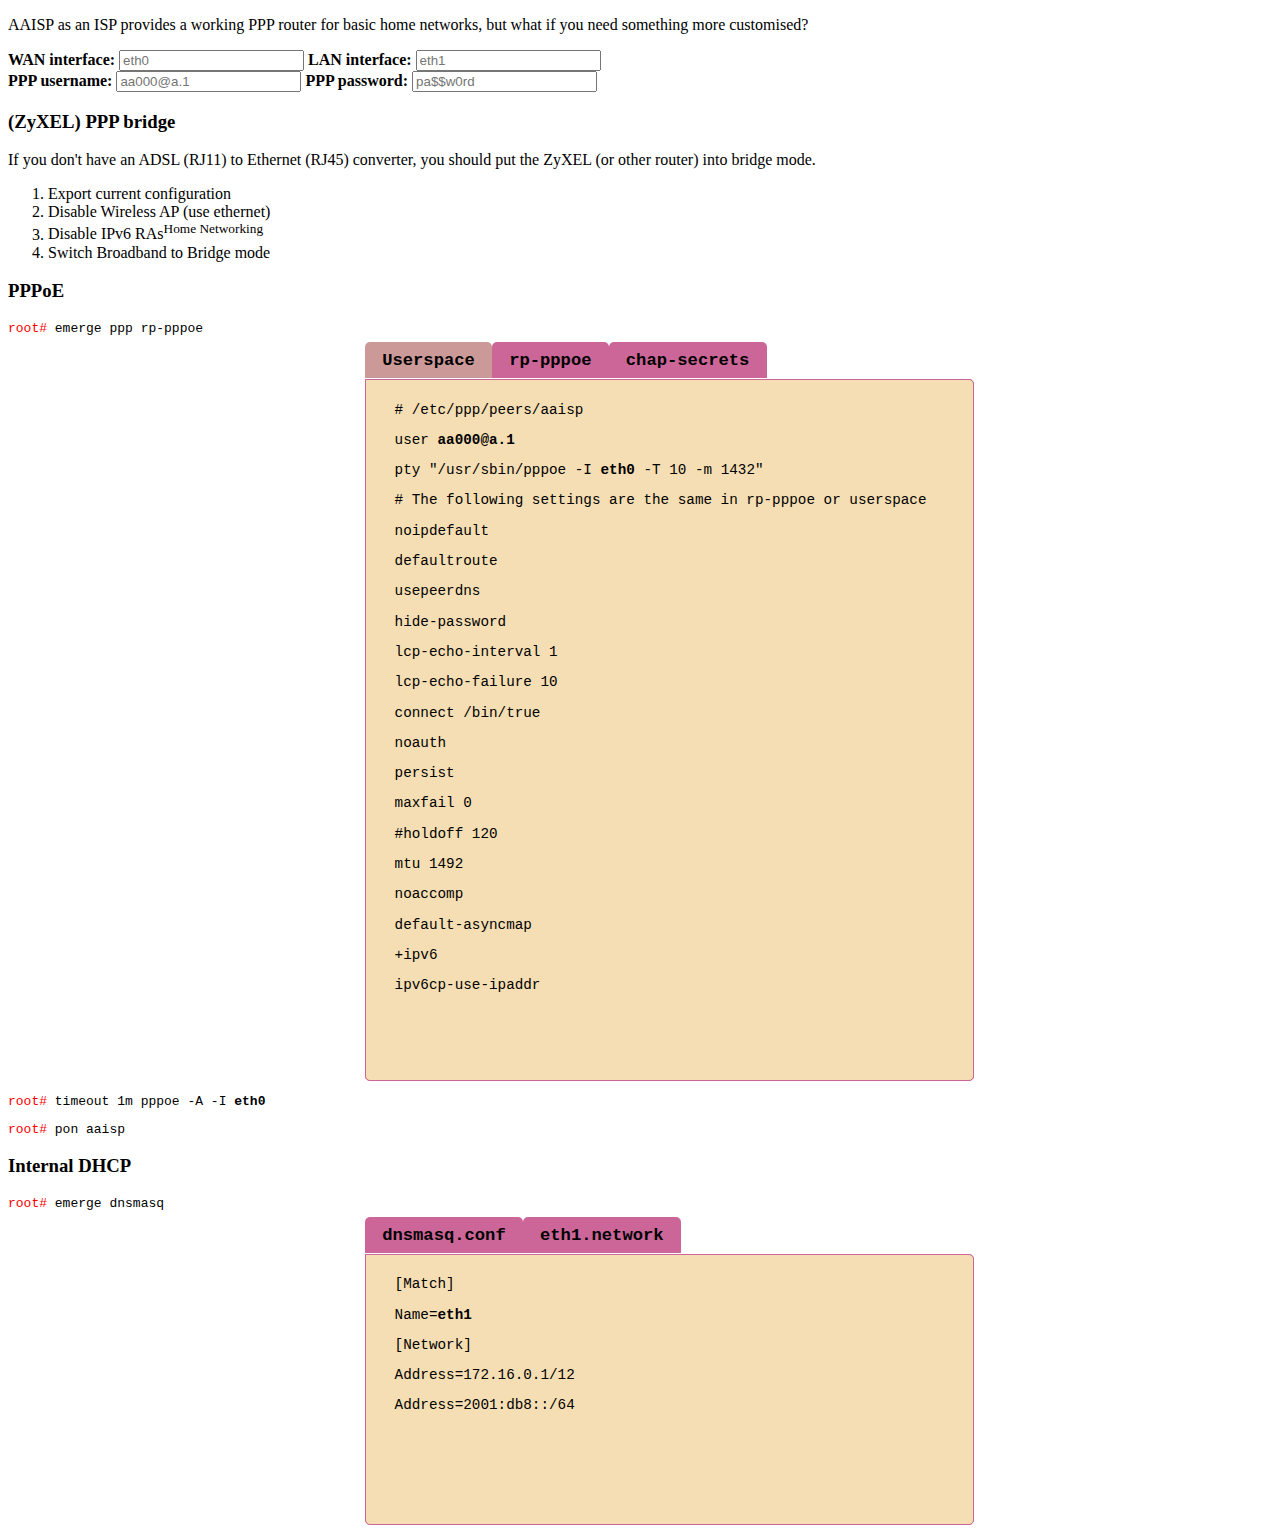
<file: aaisp-ppp.html>
<!DOCTYPE html>
<html>
  <head>
    <title>PPP on AAISP</title>
  </head>
  <style>
    .tabs {
      position: relative;
      display: flex;
      margin: 1em auto 0;
      width: 550px;
      font-size: 1.1em;
      font-family: monospace;
    }
    .tab label {
      cursor: pointer;
      background: #c69;
      font-size: 1.2em;
      border-radius: 5px 5px 0 0;
      padding: .5em 1em;
    }
    .tab [type=radio] {
      position: absolute;
      clip: rect(0, 0, 0, 0);
    }
    .tab [type=radio]:focus + label {
      outline: 2px dotted #000;
    }
    .tab [type=radio]:checked ~ label {
      background: #c99;
    }
    .tab [type=radio]:checked ~ label ~ .content {
      z-index: 1;
    }
    .content {
      background: wheat;
      border: 1px solid #c69;
      border-radius: 0 5px 5px;
      padding: .5em 2em;
      position: absolute;
      width: 100%;
      top: 2em;
      left: 0;
      right: 0;
      bottom: 0;
    }
    span,label {
      font-weight: bold;
    }
    .shell pre::before {
      color: red;
      content: "root# ";
    }
  </style>
<body>
  <p>
    AAISP as an ISP provides a working PPP router for basic home networks, but
    what if you need something more customised?
  </p>
  <div>
    <label for="in-wan">WAN interface:</label>
    <input id="in-wan" placeholder="eth0" />
    <label for="in-lan">LAN interface:</label>
    <input id="in-lan" placeholder="eth1" />
    <br />
    <label for="in-login">PPP username:</label>
    <input id="in-login" placeholder="aa000@a.1" />
    <label for="in-password">PPP password:</label>
    <input id="in-password" placeholder="pa$$w0rd" type="password" />
  </div>
  <div>
    <h3>(ZyXEL) PPP bridge</h3>
    <p>If you don't have an ADSL (RJ11) to Ethernet (RJ45) converter, you should put the ZyXEL (or other router) into bridge mode.</p>
    <ol>
      <li>Export current configuration</li>
      <li>Disable Wireless AP (use ethernet)</li>
      <li>Disable IPv6 RAs<sup>Home Networking</sup></li>
      <li>Switch Broadband to Bridge mode</li>
    </ol>
  </div>
  
  <div>
    <h3>PPPoE</h3>
    <code class="shell">
      <pre>emerge ppp rp-pppoe</pre>
    </code>
    <div class="tabs" style="height: 730px">
     <div class="tab">
         <input type="radio" name="tabgroup" id="tab-1" checked>
         <label for="tab-1">Userspace</label>
         <div class="content pppoe">
           <code>
             <pre># /etc/ppp/peers/aaisp</pre>
             <pre>user <span class="login">aa000@a.1</span></pre>
             <pre>pty "/usr/sbin/pppoe -I <span class="wan-if">eth0</span> -T 10 -m 1432"</pre>
             <pre>&#13;</pre>
           </code>
         </div> 
     </div>
      
     <div class="tab">
         <input type="radio" name="tabgroup" id="tab-2">
         <label for="tab-2">rp-pppoe</label>
         <div class="content pppoe">
           <code>
             <pre># /etc/ppp/peers/aaisp</pre>
             <pre>user <span class="login">aa000@a.1</span></pre>
             <pre>plugin rp-pppoe.so</pre>
             <pre><span class="wan-if">eth0</span></pre>
           </code>
         </div> 
     </div>
     <div class="tab">
         <input type="radio" name="tabgroup" id="tab-3">
         <label for="tab-3">chap-secrets</label>
         <div class="content">
           <code>
             <pre># /etc/ppp/chap-secrets</pre>
             <pre><span class="login">aa000@a.1</span> * <span class="password">pa$$w0rd</span></pre>
           </code>
         </div> 
     </div>
    </div>
    <code class="shell">
      <pre>timeout 1m pppoe -A -I <span class="wan-if">eth0</span></pre>
      <pre>pon aaisp</pre>
    </code>
    <template id="common-ppp">
      <pre>&#13;</pre>
      <pre># The following settings are the same in rp-pppoe or userspace</pre>
      <pre>noipdefault</pre>
      <pre>defaultroute</pre>
      <pre>usepeerdns</pre>
      <pre>hide-password</pre>
      <pre>lcp-echo-interval 1</pre>
      <pre>lcp-echo-failure 10</pre>
      <pre>connect /bin/true</pre>
      <pre>noauth</pre>
      <pre>persist</pre>
      <pre>maxfail 0</pre>
      <pre>#holdoff 120</pre>
      <pre>mtu 1492</pre>
      <pre>noaccomp</pre>
      <pre>default-asyncmap</pre>
      <pre>+ipv6</pre>
      <pre>ipv6cp-use-ipaddr</pre>
    </template>
  </div>
  
  <div>
    <h3>Internal DHCP</h3>
    <code class="shell">
      <pre>emerge dnsmasq</pre>
    </code>
    <code>
      
    </code>
    <div class="tabs" style="height: 300px">
      
      <div class="tab">
        <input type="radio" name="tabgroup" id="tab-4">
        <label for="tab-4">dnsmasq.conf</label>
        <div class="content">
          <code>
            <pre>dhcp-range=172.16.0.2,172.31.255.254,12h</pre>
            <pre>dhcp-range=::,constructor:<span class="lan-if">eth1</span>,ra-names,infinite</pre>
            <pre>interface=<span class="lan-if">eth1</span></pre>
            <pre>resolv-file=/etc/ppp/resolv.conf</pre>
          </code>
        </div>
      </div>
      
      <div class="tab">
        <input type="radio" name="tabgroup" id="tab-5">
        <label for="tab-5"><span class="lan-if">eth1</span>.network</label>
        <div class="content">
          <code>
            <pre>[Match]</pre>
            <pre>Name=<span class="lan-if">eth1</span></pre>
            <pre>&#13;</pre>
            <pre>[Network]</pre>
            <pre>Address=172.16.0.1/12</pre>
            <pre>Address=2001:db8::/64</pre>
          </code>
        </div>  
      </div>
      
      
  </div>
  
  <script>
    document.onload = (function(){
      document.querySelectorAll('.pppoe code').forEach(function(tab){ tab.appendChild(document.importNode(document.querySelector('#common-ppp').content, true))})
      document.getElementById("in-wan").addEventListener("input", function(e) {
          e.preventDefault();
          document.querySelectorAll(".wan-if").forEach(function(span) {
            span.textContent = e.target.value;
          })
      });
      document.getElementById("in-lan").addEventListener("input", function(e) {
          e.preventDefault();
          document.querySelectorAll(".lan-if").forEach(function(span) {
            span.textContent = e.target.value;
          })
      });
      document.getElementById("in-login").addEventListener("input", function(e) {
          e.preventDefault();
          document.querySelectorAll(".login").forEach(function(span) {
            span.textContent = e.target.value;
          })
      });
      document.getElementById("in-password").addEventListener("input", function(e) {
          e.preventDefault();
          document.querySelectorAll(".password").forEach(function(span) {
            span.textContent = e.target.value;
          })
      });
    })();
  </script>
</body>
</html>
</file>
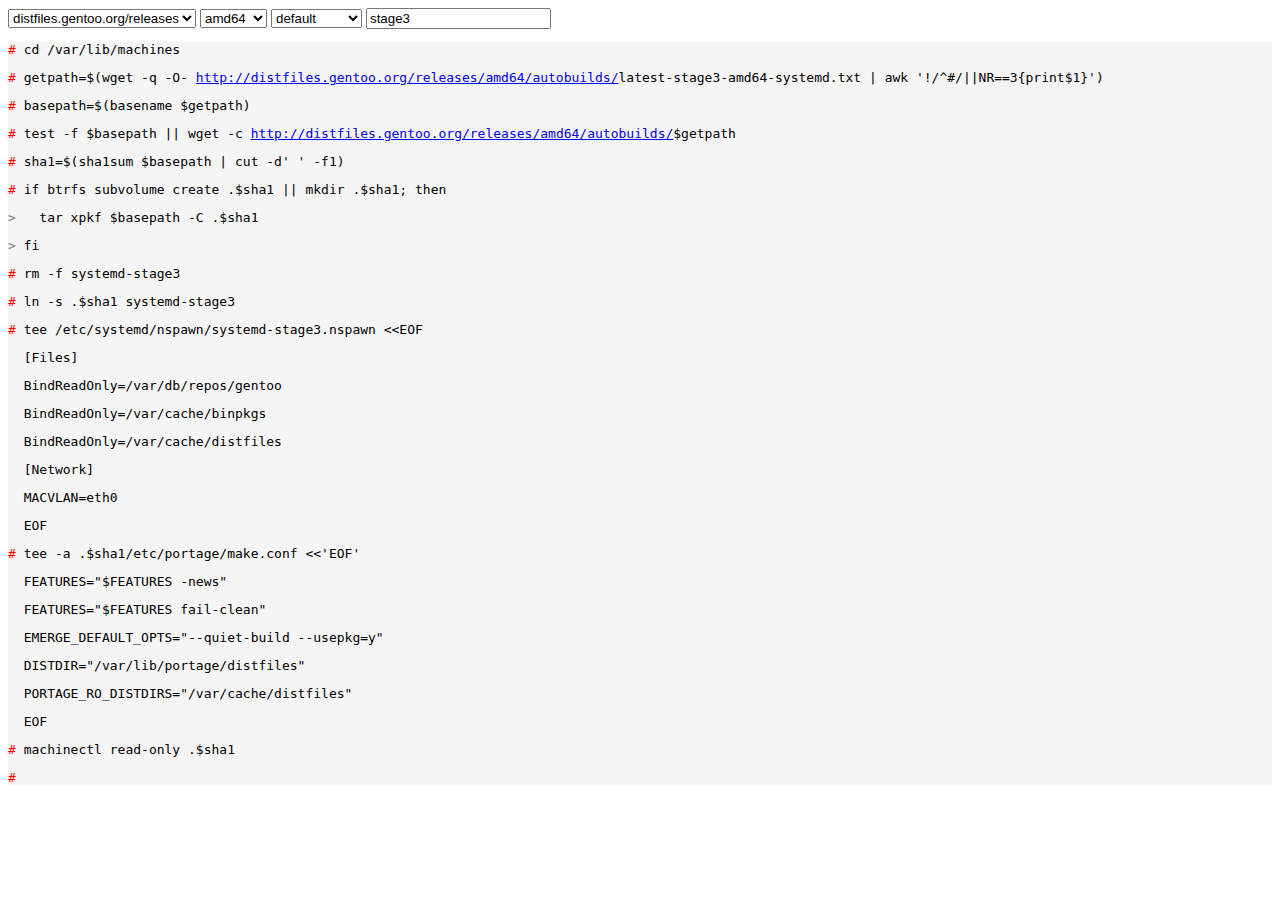
<file: containers.html>
<!DOCTYPE html>
<html>
    <head>
        <title>Gentoo Containers</title>
        <link rel="stylesheet" href="css/code.css" />
    </head>
    <body>
        <select id="mirror">
            <option>distfiles.gentoo.org/releases</option>
            <option>builds.0xdc.io</option>
        </select>
        <select id="arch">
            <option>amd64</option>
            <option>armv7a</option>
        </select>
        <select id="release"></select>
        <input id="stage" value="stage3" />

        <div class="code">
            <code class="shell">
                <pre>cd /var/lib/machines</pre>
                <pre>getpath=$(wget -q -O- <a href="http://distfiles.gentoo.org/releases/amd64/autobuilds/" target="_blank">http://distfiles.gentoo.org/releases/amd64/autobuilds/</a>latest-<span class="stage">stage3</span>-<span class="arch">amd64</span>-<span class="release">systemd</span>.txt | awk '!/^#/||NR==3{print$1}')</pre>
                <pre>basepath=$(basename $getpath)</pre>
                <pre>test -f $basepath || wget -c <a href="http://distfiles.gentoo.org/releases/amd64/autobuilds/" target="_blank">http://distfiles.gentoo.org/releases/amd64/autobuilds/</a>$getpath</pre>
                <pre>sha1=$(sha1sum $basepath | cut -d' ' -f1)</pre>
                <pre>if btrfs subvolume create .$sha1 || mkdir .$sha1; then</pre>
                <pre class="continue">  tar xpkf $basepath -C .$sha1</pre>
                <pre class="continue">fi</pre>
                <pre>rm -f <span class="release">systemd</span>-<span class="stage">stage3</span></pre>
                <pre>ln -s .$sha1 <span class="release">systemd</span>-<span class="stage">stage3</span></pre>
                <pre>tee /etc/systemd/nspawn/<span class="release">systemd</span>-<span class="stage">stage3</span>.nspawn &lt;&lt;EOF</pre>
                <pre class="blank">[Files]</pre>
                <pre class="blank">BindReadOnly=/var/db/repos/gentoo</pre>
                <pre class="blank">BindReadOnly=/var/cache/binpkgs</pre>
                <pre class="blank">BindReadOnly=/var/cache/distfiles</pre>
                <pre class="blank">[Network]</pre>
                <pre class="blank">MACVLAN=eth0</pre>
                <pre class="blank">EOF</pre>
                <pre>tee -a .$sha1/etc/portage/make.conf &lt;&lt;'EOF'</pre>
                <pre class="blank">FEATURES="$FEATURES -news"</pre>
                <pre class="blank">FEATURES="$FEATURES fail-clean"</pre>
                <pre class="blank">EMERGE_DEFAULT_OPTS="--quiet-build --usepkg=y"</pre>
                <pre class="blank">DISTDIR="/var/lib/portage/distfiles"</pre>
                <pre class="blank">PORTAGE_RO_DISTDIRS="/var/cache/distfiles"</pre>
                <pre class="blank">EOF</pre>
                <pre>machinectl read-only .$sha1</pre>
                <pre>&nbsp;</pre>
            </code>
        </div>

        <script>
            function amd64_arch() {
                select = document.querySelector("#release");
                select.innerHTML = "";

                releases = ["default", "systemd", "sso", "plasma", "plasma-sso"];
                for (i in releases) {
                    r = document.createElement("option");
                    r.text = releases[i];
                    select.appendChild(r);
                }
            }
            function armv7a_arch() {
                select = document.querySelector("#release");
                select.innerHTML = "";

                releases = ["hardfp"];
                for (i in releases) {
                    r = document.createElement("option");
                    r.text = releases[i];
                    select.appendChild(r);
                }
            }
            function arch_update(e) {
                arch = e.target.value;
                if (arch == "amd64") {
                    amd64_arch()
                } else if (arch == "armv7a") {
                    armv7a_arch()
                }
            }
            function mirror_update(e) {
                anchors = document.querySelectorAll('a');

                mirror = document.querySelector('#mirror').value;
                arch = document.querySelector('#arch').value;
                release = document.querySelector('#release').value;
                stage = document.querySelector('#stage').value;

                if (mirror.includes("distfiles")) {
                    mirrorjoin = [ "http:", "", mirror, arch, "autobuilds", "" ]
                } else {
                    mirrorjoin = [ "http:", "", mirror, arch, release, "" ]
                };

                [...anchors].forEach(anchor => anchor.href = mirrorjoin.join("/"));
                [...anchors].forEach(anchor => anchor.innerText = mirrorjoin.join("/"));

                srelease = document.querySelectorAll('.release');
                sstage = document.querySelectorAll('.stage');
                sarch  = document.querySelectorAll('.arch' );

                [...srelease].forEach(box => box.innerText = release);
                [...sstage].forEach(box => box.innerText = stage);
                [...sarch].forEach(box => box.innerText = arch);
            }
            archselect = document.querySelector("#arch");
            archselect.addEventListener("change", arch_update);

            document.querySelector("input").addEventListener("input", mirror_update);

            selects = document.querySelectorAll("select");
            [...selects].forEach(box => box.addEventListener("change", mirror_update));

            document.addEventListener("DOMContentLoaded", amd64_arch);

        </script>
    </body>
</html>
</file>
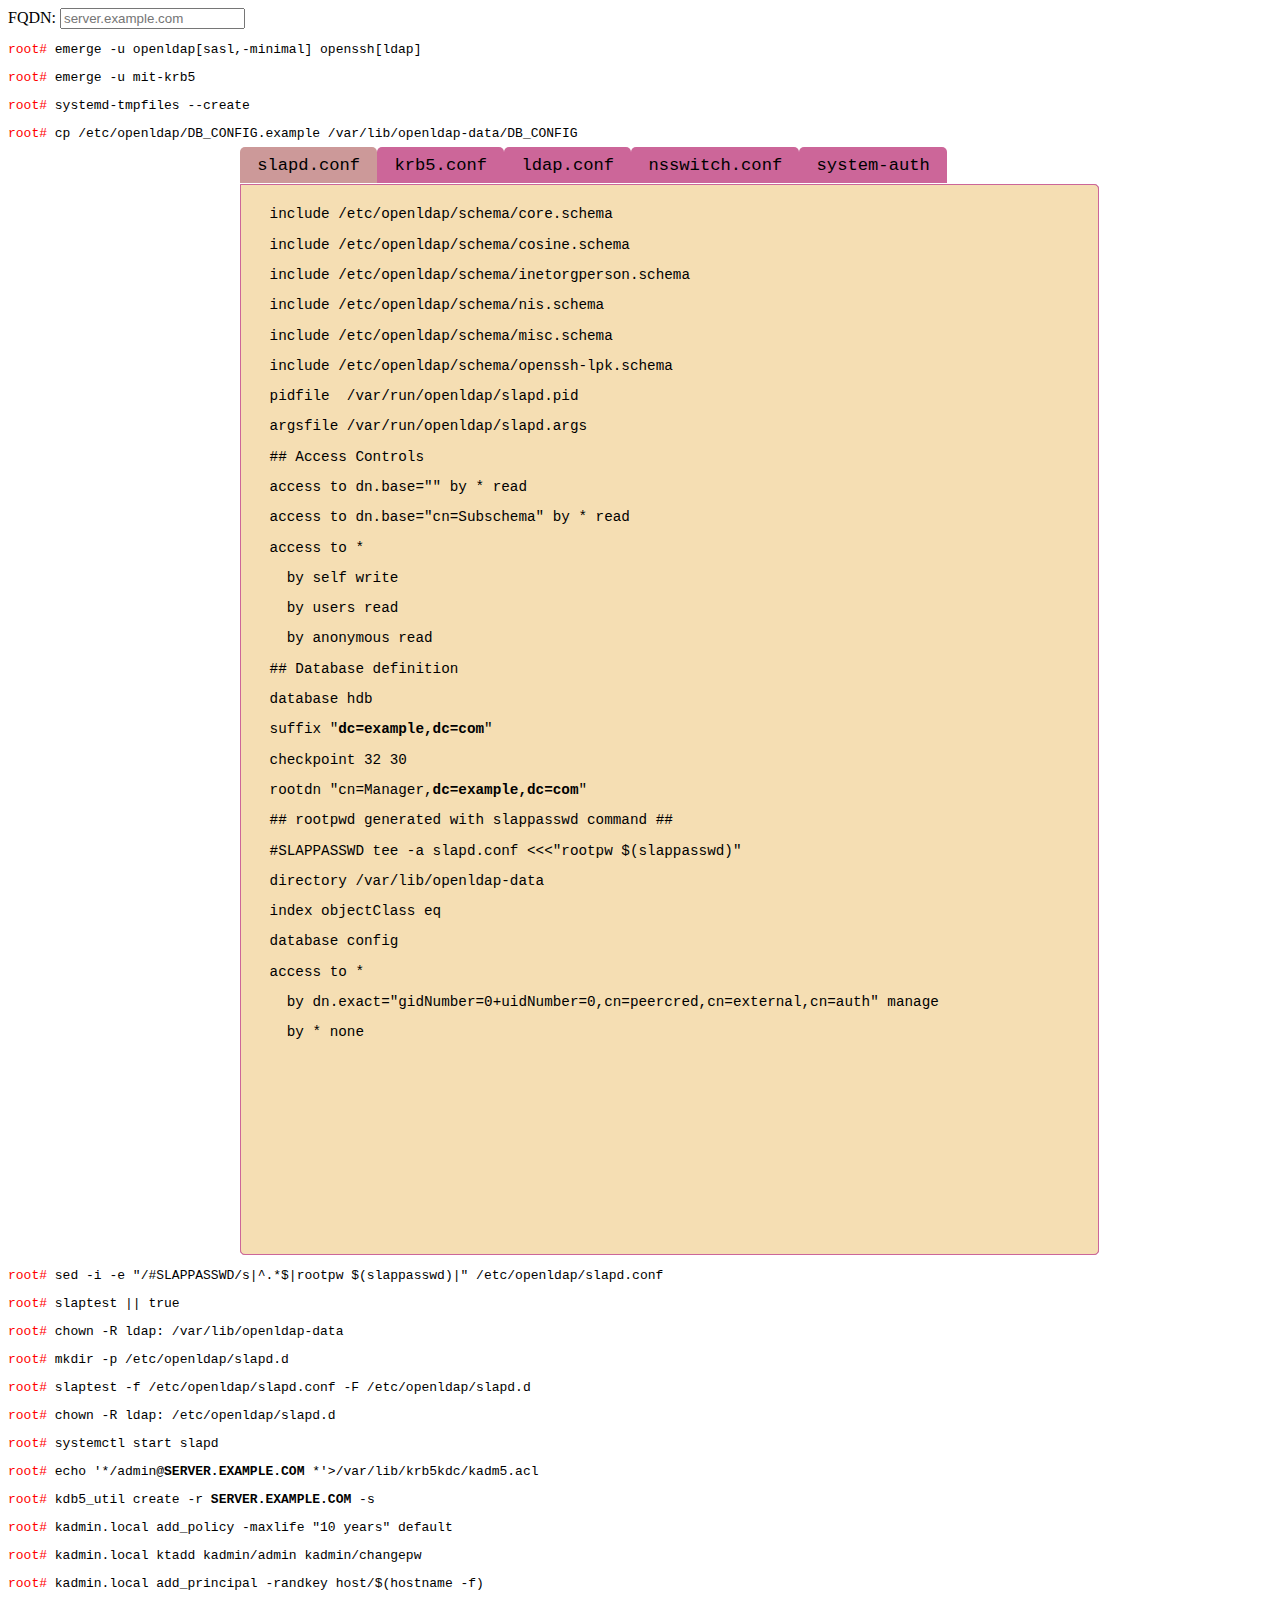
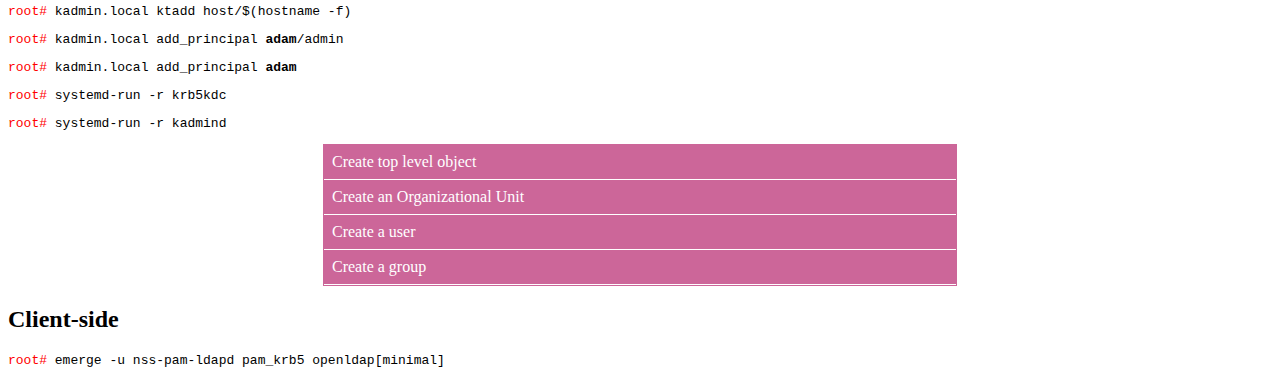
<file: ldap-krb5.html>
<!DOCTYPE html>
<html>
  <head>
    <title>LDAP and Kerberos</title>
    <style>
      span { font-weight: bold; }
      code { background-color: gray; }
      .shell pre::before {
        content: "root# ";
        color: red;
      }
      
      #tabs.tabs {
        position: relative;
        height: 1100px;
        display: flex;
        margin: 1em auto 0;
        width: 800px;
        font-size: 1.1em;
        font-family: monospace;
      }
      #tabs .tab label {
        cursor: pointer;
        background: #c69;
        font-size: 1.2em;
        border-radius: 5px 5px 0 0;
        padding: .5em 1em;
      }
      #tabs .tab [type=radio] {
        position: absolute;
        clip: rect(0, 0, 0, 0);
      }
      #tabs .tab [type=radio]:focus + label {
        outline: 2px dotted #000;
      }
      #tabs .tab [type=radio]:checked ~ label {
        background: #c99;
      }
      #tabs .tab [type=radio]:checked ~ label ~ .content {
        z-index: 1;
      }
      #tabs .content {
        background: wheat;
        border: 1px solid #c69;
        border-radius: 0 5px 5px;
        padding: .5em 2em;
        position: absolute;
        width: 100%;
        top: 2em;
        left: 0;
        right: 0;
        bottom: 0;
      }
      
      input[type="radio"] {
        position: absolute;
        opacity: 0;
      }
      input[type="radio"]:focus + label {
        color: black;
        background-color: wheat;
      }
      
      #accordion label.label-accordion {
        position: relative;
        display: block;
        cursor: pointer;
        background: #c69;
        color: white;
        padding: .5em;
        border-bottom: 1px solid white;
      }
      
      #accordion section {
        height: 0;
        transition: .3s all;
        overflow: hidden;
      }
      
      #toggle1:checked ~ #content1,
      #toggle2:checked ~ #content2,
      #toggle3:checked ~ #content3,
      #toggle4:checked ~ #content4 {
        height: 450px;
      }
      
      #accordion p {
        padding: 0 2em;
      }
      
      #accordion .togglebox {
        margin: 0 auto;
        width: 50%;
        border: 1px solid #c69;
      }
    </style>
  </head>
  <body>
    <label for="in-fqdn">FQDN:</label>
    <input  id="in-fqdn" placeholder="server.example.com" />
    
    <code class="shell">
      <pre>emerge -u openldap[sasl,-minimal] openssh[ldap]</pre>
      <pre>emerge -u mit-krb5</pre>
      <pre>systemd-tmpfiles --create</pre>
      <pre>cp /etc/openldap/DB_CONFIG.example /var/lib/openldap-data/DB_CONFIG</pre>
    </code>
    
    <div id="tabs" class="tabs">
      <div class="tab">
        <input type="radio" name="tabgroup" id="tab-1" checked>
        <label for="tab-1">slapd.conf</label>
        <div class="content">
          <code>
            <pre>include /etc/openldap/schema/core.schema</pre>
            <pre>include /etc/openldap/schema/cosine.schema</pre>
            <pre>include /etc/openldap/schema/inetorgperson.schema</pre>
            <pre>include /etc/openldap/schema/nis.schema</pre>
            <pre>include /etc/openldap/schema/misc.schema</pre>
            <pre>include /etc/openldap/schema/openssh-lpk.schema</pre>
            <pre>&#13;</pre>
            <pre>pidfile  /var/run/openldap/slapd.pid</pre>
            <pre>argsfile /var/run/openldap/slapd.args</pre>
            <pre>&#13;</pre>
            <pre>## Access Controls</pre>
            <pre>access to dn.base="" by * read</pre>
            <pre>access to dn.base="cn=Subschema" by * read</pre>
            <pre>access to *</pre>
            <pre>  by self write</pre>
            <pre>  by users read</pre>
            <pre>  by anonymous read</pre>
            <pre>&#13;</pre>
            <pre>## Database definition</pre>
            <pre>database hdb</pre>
            <pre>suffix "<span class="suffix">dc=genfic,dc=org</span>"</pre>
            <pre>checkpoint 32 30</pre>
            <pre>&#13;</pre>
            <pre>rootdn "cn=Manager,<span class="suffix">dc=genfic,dc=org</span>"</pre>
            <pre>## rootpwd generated with slappasswd command ##</pre>
            <pre>#SLAPPASSWD tee -a slapd.conf <<<"rootpw $(slappasswd)"</pre>
            <pre>directory /var/lib/openldap-data</pre>
            <pre>index objectClass eq</pre>
            <pre>&#13;</pre>
            <pre>database config</pre>
            <pre>access to *</pre>
            <pre>  by dn.exact="gidNumber=0+uidNumber=0,cn=peercred,cn=external,cn=auth" manage</pre>
            <pre>  by * none</pre>
            <pre>&#13;</pre>
          </code>
        </div>
      </div>
      <div class="tab">
        <input type="radio" name="tabgroup" id="tab-2">
        <label for="tab-2">krb5.conf</label>
        <div class="content">
          <code>
          <pre>[libdefaults]</pre>
          <pre>  default_realm = <span class="uc-fqdn">auth.example.com</span></pre>
          <pre>&#13;</pre>
          <pre>[realms]</pre>
          <pre>  <span class="uc-fqdn">auth.example.com</span> = {</pre>
          <pre>    kdc = <span class="fqdn">auth.example.com</span></pre>
          <pre>    admin_server = <span class="fqdn">auth.example.com</span></pre>
          <pre>  }</pre>
          <pre>&#13;</pre>
          <pre>[domain_realm]</pre>
          <pre>  <span class="domain">example.com</span> = <span class="uc-fqdn">auth.example.com</span></pre>
          <pre>  .<span class="domain">example.com</span> = <span class="uc-fqdn">auth.example.com</span></pre>
          <pre></pre>
          <pre></pre>
          <pre></pre>
          </code>
        </div>
      </div>
      
      <div class="tab">
        <input type="radio" name="tabgroup" id="tab-3">
        <label for="tab-3">ldap.conf</label>
        <div class="content">
          <pre>base <span class="suffix">dc=genfic,dc=org</span></pre>
          <pre>uri ldap://<span class="fqdn">auth.example.com</span></pre>
          <pre>&#13;</pre>
          <pre># If local ldap server:</pre>
          <pre>#uri ldapi:///</pre>
          <pre>#sasl_mech external</pre>
          <pre>&#13;</pre>
          <pre># This file should also be installed at /etc/nslcd.conf</pre>
          <pre>base group ou=groups,<span class="suffix">dc=genfic,dc=org</span></pre>
          <pre>base passwd ou=users,<span class="suffix">dc=genfic,dc=org</span></pre>
        </div>
      </div>
      
      <div class="tab">
        <input type="radio" name="tabgroup" id="tab-4">
        <label for="tab-4">nsswitch.conf</label>
        <div class="content">
          <pre>passwd:      files mymachines systemd ldap</pre>
          <pre>shadow:      files</pre>
          <pre>group:       files mymachines systemd ldap</pre>
          <pre>hosts:       files mymachines resolve [!UNAVAIL=return] dns myhostname</pre>
          <pre>initgroups:  db [SUCCESS=continue] files ldap</pre>
          <pre>networks:    files dns</pre>
          <pre>services:    db files</pre>
          <pre>protocols:   db files</pre>
          <pre>rpc:         db files</pre>
          <pre>ethers:      db files</pre>
          <pre>netmasks:    files</pre>
          <pre>netgroup:    files</pre>
          <pre>bootparams:  files</pre>
          <pre>automount:   files</pre>
          <pre>aliases:     files</pre>
        </div>
      </div>
      
      <div class="tab">
        <input type="radio" name="tabgroup" id="tab-5">
        <label for="tab-5">system-auth</label>
        <div class="content">
          <pre>auth               required        pam_env.so</pre>
          <pre>-auth              sufficient      pam_krb5.so use_first_pass</pre>
          <pre>auth               sufficient      pam_unix.so try_first_pass likeauth nullok</pre>
          <pre>auth               required        pam_deny.so</pre>
          <pre>account            required        pam_unix.so</pre>
          <pre>account            optional        pam_permit.so</pre>
          <pre>password           required        pam_cracklib.so difok=2 minlen=8 dcredit=2 ocredit=2 retry=3 </pre>
          <pre>password           required        pam_unix.so try_first_pass use_authtok nullok sha512 shadow </pre>
          <pre>password           optional        pam_permit.so</pre>
          <pre>session            optional        pam_mkhomedir.so</pre>
          <pre>session            required        pam_limits.so </pre>
          <pre>session            required        pam_env.so </pre>
          <pre>session            required        pam_unix.so </pre>
          <pre>session            optional        pam_permit.so</pre>
          <pre>-session           optional        pam_systemd.so</pre>
        </div>
      </div>
      
    </div>
    <code class="shell">
      <pre>sed -i -e "/#SLAPPASSWD/s|^.*$|rootpw $(slappasswd)|" /etc/openldap/slapd.conf</pre>
      <pre>slaptest || true</pre>
      <pre>chown -R ldap: /var/lib/openldap-data</pre>
      <pre>mkdir -p /etc/openldap/slapd.d</pre>
      <pre>slaptest -f /etc/openldap/slapd.conf -F /etc/openldap/slapd.d</pre>
      <pre>chown -R ldap: /etc/openldap/slapd.d</pre>
      <pre>systemctl start slapd</pre>
      <pre>echo '*/admin@<span class="uc-fqdn">auth.example.com</span> *'>/var/lib/krb5kdc/kadm5.acl</pre>
      <pre>kdb5_util create -r <span class="uc-fqdn">auth.example.com</span> -s</pre>
      <pre>kadmin.local add_policy -maxlife "10 years" default</pre>
      <pre>kadmin.local ktadd kadmin/admin kadmin/changepw</pre>
      <pre>kadmin.local add_principal -randkey host/$(hostname -f)</pre>
      <pre>kadmin.local ktadd host/$(hostname -f)</pre>
      <pre>kadmin.local add_principal <span class="user">adam</span>/admin</pre>
      <pre>kadmin.local add_principal <span class="user">adam</span></pre>
      <pre>systemd-run -r krb5kdc</pre>
      <pre>systemd-run -r kadmind</pre>
    </code>
    <div id="accordion">
      <div class="togglebox">
        <input id="toggle1" type="radio" name="toggle" />
        <label class="label-accordion" for="toggle1">Create top level object</label>
        <section id="content1">
          <code>
            <pre>dn: <span class="suffix">dc=genfic,dc=org</span></pre>
            <pre>objectClass: top</pre>
            <pre>objectClass: dcObject</pre>
            <pre>objectClass: organization</pre>
            <pre>o: <span class="second">genfic</span></pre>
            <pre>dc: <span class="second">genfic</span></pre>
          </code>
        </section>
        
        <input id="toggle2" type="radio" name="toggle" />
        <label class="label-accordion" for="toggle2">Create an Organizational Unit</label>
        <section id="content2">
          <label for="in-orgunit">Organizational Unit name:</label>
          <input  id="in-orgunit" placeholder="users" />
          <code>
            <pre>dn: ou=<span class="ou">users</span>,<span class="suffix">dc=genfic,dc=org</span></pre>
            <pre>objectClass: organizationalUnit</pre>
            <pre>ou: <span class="ou">users</span></pre>
            <pre>description: <span class="ou">users</span> org unit</pre>
            <pre></pre>
          </code>
        </section>
        
        <input id="toggle3" type="radio" name="toggle" />
        <label class="label-accordion" for="toggle3">Create a user</label>
        <section id="content3">
          <label for="in-user">Organizational Unit name:</label>
          <input  id="in-user" placeholder="adam" />
          <code>
            <pre>dn: uid=<span class="user">adam</span>,ou=users,<span class="suffix">dc=genfic,dc=org</span></pre>
            <pre>objectClass: account</pre>
            <pre>objectClass: posixAccount</pre>
            <pre>cn: <span class="user">adam</span></pre>
            <pre>uid: <span class="user">adam</span></pre>
            <pre>homeDirectory: /home/<span class="user">adam</span></pre>
            <pre>loginShell: /bin/bash</pre>
            <pre>gecos: <span class="user">adam</span></pre>
            <pre>uidNumber: 1000</pre>
            <pre>gidNumber: 1000</pre>
          </code>
        </section>
        
        <input id="toggle4" type="radio" name="toggle" />
        <label class="label-accordion" for="toggle4">Create a group</label>
        <section id="content4">
          <label for="in-group">Organizational Unit name:</label>
          <input  id="in-group" placeholder="users" />
          <code>
            <pre>dn: cn=<span class="group">users</span>,ou=groups,<span class="suffix">dc=genfic,dc=org</span></pre>
            <pre>objectClass: posixGroup</pre>
            <pre>gidNumber: 1000</pre>
          </code>
        </section>
      </div>
    </div>
    <h2>Client-side</h2>
    <code class="shell">
      <pre>emerge -u nss-pam-ldapd pam_krb5 openldap[minimal]</pre>
    </code>
  <script>
    var x500split = function(text) {
      return "dc=" + text.split(".").slice(1).join(",dc=")
    };
    var domainsplit = function(text) {
      return text.split(".").slice(1).join(".")
    };
    var sld = function(text) {
      var domsplit = text.split(".");
      return domsplit[domsplit.length-2];
    };
    var setFQDN = function(fqdn) {
      document.querySelectorAll('.fqdn').forEach(function(span){
        span.textContent = fqdn;
      });
      document.querySelectorAll('.uc-fqdn').forEach(function(span){
        span.textContent = fqdn.toUpperCase();
      });
      document.querySelectorAll('.suffix').forEach(function(span){
        span.textContent = x500split(fqdn);
      });
      document.querySelectorAll('.domain').forEach(function(span){
        span.textContent = domainsplit(fqdn);
      });
      document.querySelectorAll('.second').forEach(function(span){
        span.textContent = sld(fqdn);
      });
    };
    document.onload = (function() {
      setFQDN(window.location.hash.slice(1) || "server.example.com");
      document.querySelector("#in-fqdn").value = window.location.hash.slice(1);
      document.getElementById("in-fqdn").addEventListener("input", function(e) {
        e.preventDefault();
        window.location.hash = e.target.value;
        setFQDN(e.target.value)
      });
      document.getElementById("in-orgunit").addEventListener("input", function(e) {
        e.preventDefault();
        document.querySelectorAll('.ou').forEach(function(span){
          span.textContent = e.target.value;
        });
      });
      document.getElementById("in-user").addEventListener("input", function(e) {
        e.preventDefault();
        document.querySelectorAll('.user').forEach(function(span){
          span.textContent = e.target.value;
        });
      });
      document.getElementById("in-group").addEventListener("input", function(e) {
        e.preventDefault();
        document.querySelectorAll('.group').forEach(function(span){
          span.textContent = e.target.value;
        });
      });
    })();
  </script>
  </body>
</html>
</file>
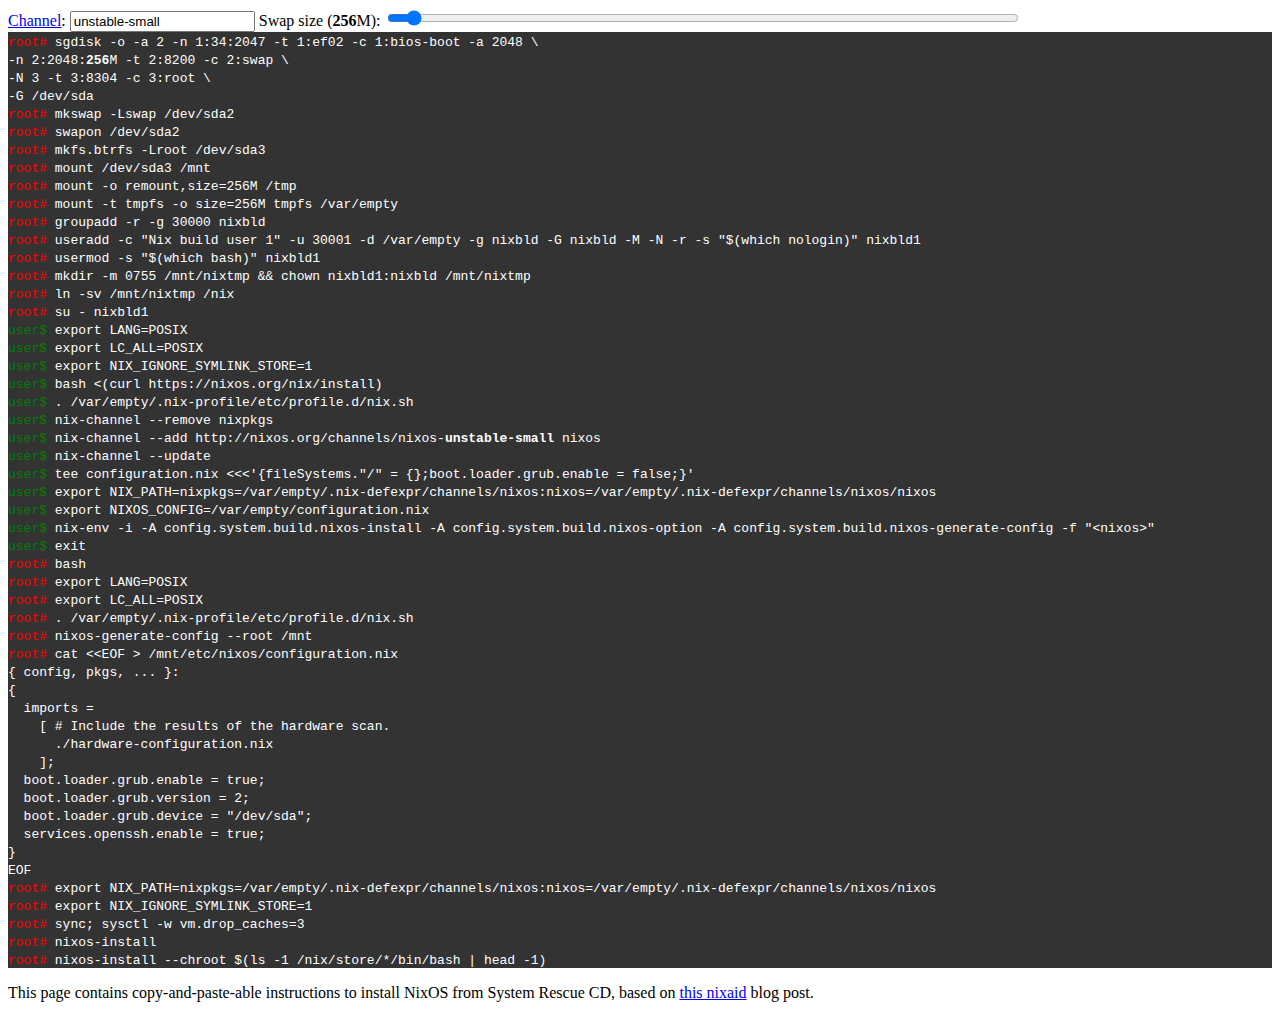
<file: nixos.html>
<!DOCTYPE html>
<html>
  <head>
    <title>Install NixOS from SysRescCd</title>
    <style>
      div.user,div.root {
        background-color: #333;
        color: white;
        white-space: pre-line;
        overflow: hidden scroll;
      }
      code {
        white-space: pre;
      }
      .root code::before {
        content: "root# ";
        color: red;
        
      }
      .user code::before {
        content: "user$ ";
        color: green;
      }
      .root pre::before {
        content: "root# ";
        color: red;
      }
      .user pre::before {
        content: "user$ ";
        color: green;
      }
      span {
        font-weight: bold;
      }
    </style>
  </head>
  <body>
    <label for="input-branch">
      <a href="https://nixos.org/channels/">Channel</a>:
    </label>
    <input id="input-branch" type="text" value="unstable-small" />
    <label for="swap">
      Swap size (<span class="swap">256</span>M):
    </label>
    <input style="width: 50%" id="swap" type="range" min=128 max=4096 step=128 value=256 />
    <div class="root"><code>sgdisk -o -a 2 -n 1:34:2047 -t 1:ef02 -c 1:bios-boot -a 2048 \
-n 2:2048:<span class="swap">256</span>M -t 2:8200 -c 2:swap \
-N 3 -t 3:8304 -c 3:root \
-G /dev/sda</code>
      <code>mkswap -Lswap /dev/sda2</code>
      <code>swapon /dev/sda2</code>
      <code>mkfs.btrfs -Lroot /dev/sda3</code>
      <code>mount /dev/sda3 /mnt</code>
      <code>mount -o remount,size=256M /tmp</code>
      <code>mount -t tmpfs -o size=256M tmpfs /var/empty</code>
      <code>groupadd -r -g 30000 nixbld</code>
      <code>useradd -c "Nix build user 1" -u 30001 -d /var/empty -g nixbld -G nixbld -M -N -r -s "$(which nologin)" nixbld1</code>
      <code>usermod -s "$(which bash)" nixbld1</code>
      <code>mkdir -m 0755 /mnt/nixtmp && chown nixbld1:nixbld /mnt/nixtmp</code>
      <code>ln -sv /mnt/nixtmp /nix</code>
      <code>su - nixbld1</code>
    </div>
    
    <div class="user"><code>export LANG=POSIX</code>
      <code>export LC_ALL=POSIX</code>
      <code>export NIX_IGNORE_SYMLINK_STORE=1</code>
      <code>bash &lt;(curl https://nixos.org/nix/install)</code>
      <code>. /var/empty/.nix-profile/etc/profile.d/nix.sh</code>
      <code>nix-channel --remove nixpkgs</code>
      <code>nix-channel --add http://nixos.org/channels/nixos-<span id="branch">unstable-small</span> nixos</code>
      <code>nix-channel --update</code>
      <code>tee configuration.nix <<<'{fileSystems."/" = {};boot.loader.grub.enable = false;}'</code>
      <code>export NIX_PATH=nixpkgs=/var/empty/.nix-defexpr/channels/nixos:nixos=/var/empty/.nix-defexpr/channels/nixos/nixos</code>
      <code>export NIXOS_CONFIG=/var/empty/configuration.nix</code>
      <code>nix-env -i -A config.system.build.nixos-install -A config.system.build.nixos-option -A config.system.build.nixos-generate-config -f "&lt;nixos&gt;"</code>
      <code>exit</code>
    </div>
    
    <div class="root"><code>bash</code>
      <code>export LANG=POSIX</code>
      <code>export LC_ALL=POSIX</code>
      <code>. /var/empty/.nix-profile/etc/profile.d/nix.sh</code>
      <code>nixos-generate-config --root /mnt</code>
      <code>cat &lt;&lt;EOF &gt; /mnt/etc/nixos/configuration.nix
{ config, pkgs, ... }:
{
  imports =
    [ # Include the results of the hardware scan.
      ./hardware-configuration.nix
    ];
  boot.loader.grub.enable = true;
  boot.loader.grub.version = 2;
  boot.loader.grub.device = "/dev/sda";
  services.openssh.enable = true;
}
EOF</code>
      <code>export NIX_PATH=nixpkgs=/var/empty/.nix-defexpr/channels/nixos:nixos=/var/empty/.nix-defexpr/channels/nixos/nixos</code>
      <code>export NIX_IGNORE_SYMLINK_STORE=1</code>
      <code>sync; sysctl -w vm.drop_caches=3</code>
      <code>nixos-install</code>
      <code>nixos-install --chroot $(ls -1 /nix/store/*/bin/bash | head -1)</code>
    </div>
    <p>
      This page contains copy-and-paste-able instructions to install NixOS from
      System Rescue CD, based on
      <a href="https://nixaid.com/deploying-nixos-256-ram-vps/">this nixaid</a>
      blog post.
    </p>
    <script>
      document.onload = (function() {
        document.getElementById("input-branch").addEventListener("input", function(e) {
          e.preventDefault();
          document.getElementById("branch").textContent = e.target.value;
          if (/^(unstable|1[3-7]\.(0[349]|1[02]))(|-small)$/.exec(e.target.value) === null) {
            document.querySelector("#input-branch").style.backgroundColor = "red";
          } else {
            document.querySelector("#input-branch").style.backgroundColor = "lawngreen";
          }
        });
        document.getElementById("swap").addEventListener("input", function(e) {
          e.preventDefault();
          document.querySelectorAll('.swap').forEach(function(span){
            span.textContent = e.target.value;
          });
        });
      })()
    </script>
  </body>
</html>
</file>
<file: css/code.css>
.code {
  background-color: whitesmoke;
}

code.shell pre::before {
  content: '# ';
  color: red;
}
code.shell pre.continue::before {
  content: '> ';
  color: gray;
}
code.shell pre.blank::before {
  content: '  ';
}
</file>
